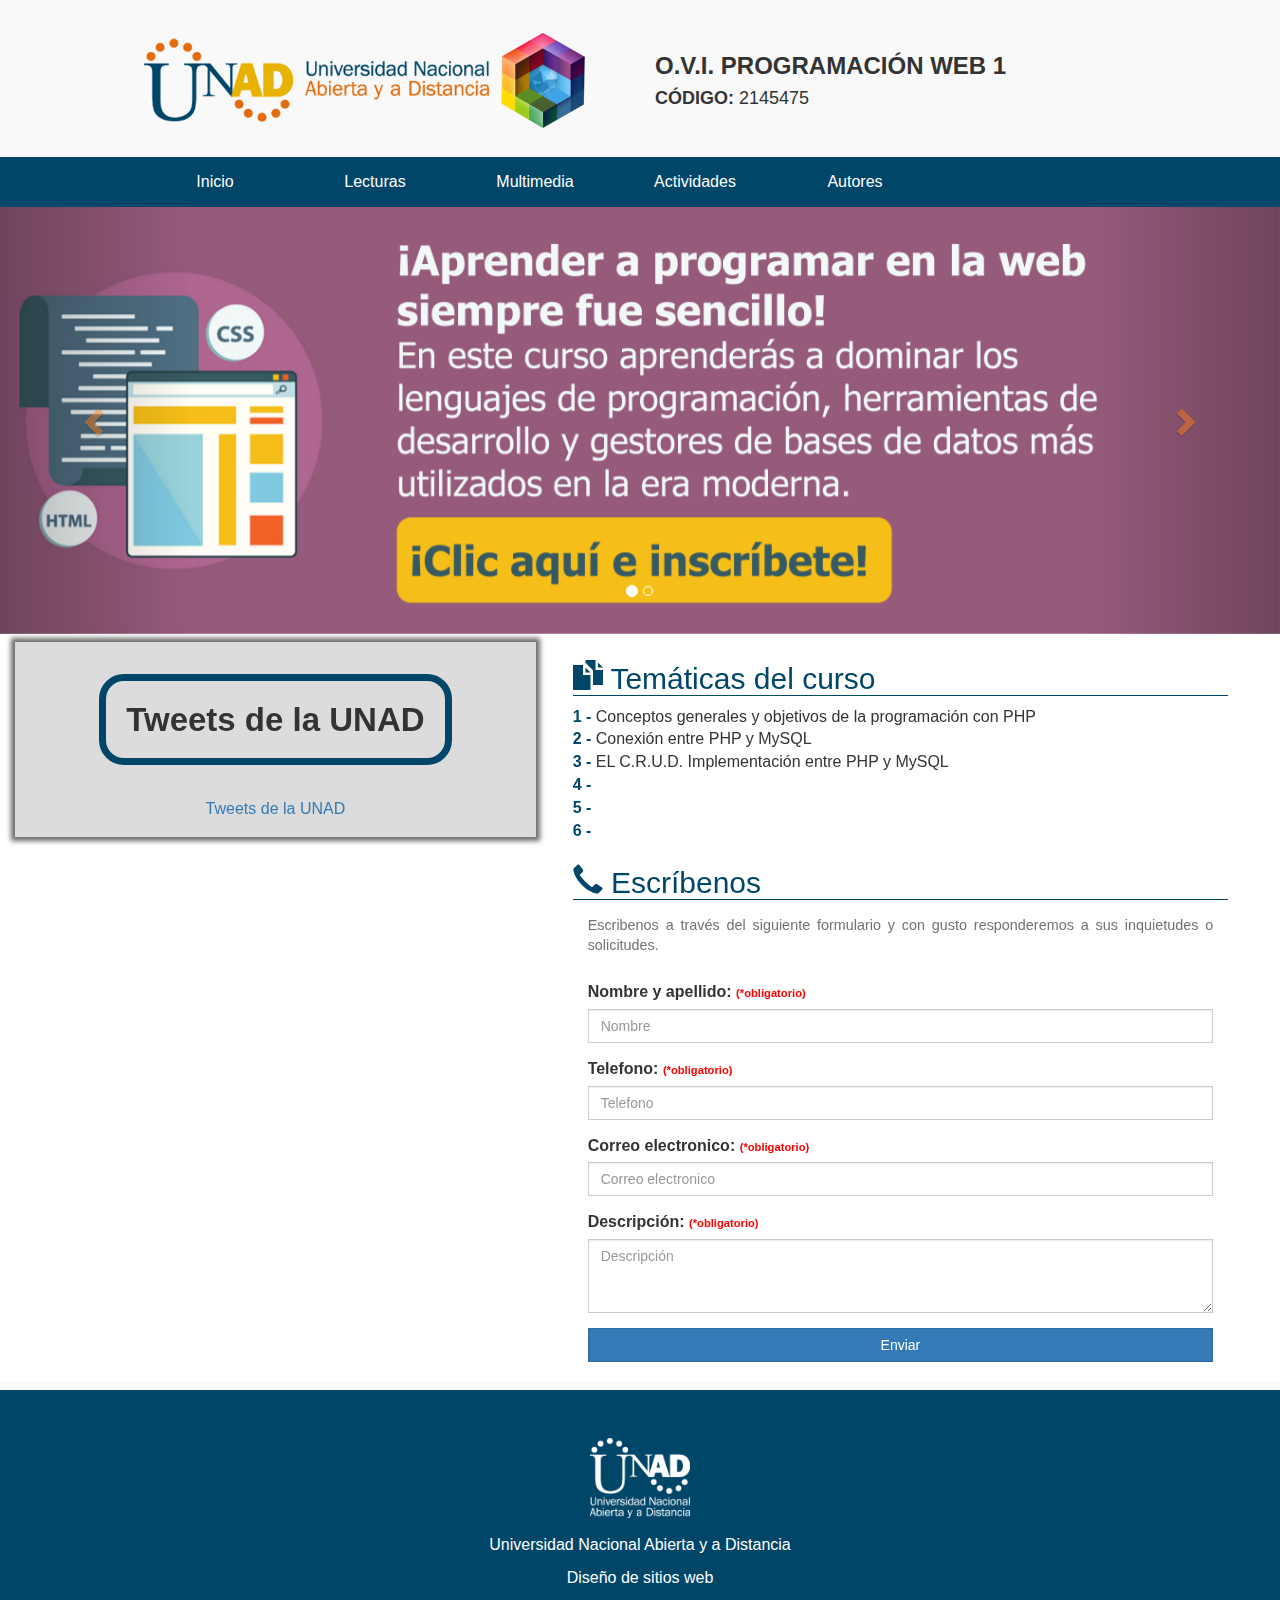
<file: index.html>
<html>
    <head>
        <title>Programación Web - Nivel 1</title>
        <meta charset="UTF-8"/>
        <meta name="viewport" content="width=device-width, minimun-scale=1,maximun-scale=1"/>
        <!-- Bootstrap -->
        <link rel="stylesheet" href="css/bootstrap.min.css"/>
        <!-- Custom styles for project -->
        <link rel="stylesheet" href="css/normalize.css"/>
        <!-- Estilos personalizados -->
        <link rel="stylesheet" href="css/dashboard.css"/>
        <link rel="stylesheet" href="css/head-stilos.css"/>
        <link rel="stylesheet" href="css/footer-stilos.css"/>
        <!-- Tipo de letra -->
        <link href='https://fonts.googleapis.com/css?family=Hind+Vadodara:400,500,600,700' rel='stylesheet' type='text/css'/>
    </head>
    <body>  
        <!-- Header -->
        <header id="header"> 
            <!-- Logos cfip y marca de agua -->
            <div  class="navbar head-container" role="navigation" >
                <div class="container">
                    <div class="col-lg-6 col-md-7 col-sm-12 " >
                        <figure class="logoPrincipal-Container">
                            <img src="images/logoUnad.png" class="logoPrincipal" alt="Logo de la Compañia"/>
                        </figure>
                    </div>
                    <div class="col-lg-6 col-md-5 col-sm-12 " style="margin-top: 1em">
                        <h3 class="letra-unidad">O.V.I. PROGRAMACIÓN WEB 1</h3>
                        <h4><span class="letra-unidad">CÓDIGO:</span> 2145475</h4>
                    </div>
                </div>
            </div>
            <!-- Botones menu navegacion -->
            <form class="botones-nav">
                <nav role="navigation" class="navbar-default navbar-container">
                    <div class="container nav-container">
                        <div class="navbar-header menu">
                            <button type="button" data-target="#navbarCollapse" data-toggle="collapse" class="navbar-toggle">
                                <span class="sr-only">Toggle navigation</span>
                                <span class="icon-bar"></span>
                                <span class="icon-bar"></span>
                                <span class="icon-bar"></span>
                            </button>
                        </div>                
                        <div id="navbarCollapse" class="collapse navbar-collapse">
                            <ul class="nav navbar-nav navButton-container">
                                <li class="nav-buttons-li">
                                    <a href="index.html" class="navbar-enlaces">Inicio</a>
                                </li>
                                <li class="dropdown nav-buttons-li" >
                                    <a href="quienesSomos.xhtml" class="dropdown-toggle nav-person" data-toggle="dropdown" role="button" aria-haspopup="true" aria-expanded="false">Lecturas</a>
                                    <ul class="dropdown-menu">
                                       <li class="nav-select">
                                          <a href="lecturas/lectura1.html">A conectarse!</a>
                                       </li>
                                       <li class="nav-select">
                                          <a href="lecturas/lectura2.html">Interacción con los datos</a>
                                       </li>
                                       <li class="nav-select">
                                          <a href="lecturas/lectura3.html">Comprende lo básico</a>
                                       </li>
                                       <li class="nav-select">
                                          <a href="lecturas/lectura4.html">Introducción a MySQL</a>
                                       </li>
                                       <li class="nav-select nav-selectFinal">
                                          <a href="lecturas/lectura5.html">Lectura 5</a>
                                       </li>
                                    </ul>
                                </li>
                                <li class=" dropdown nav-buttons-li" >
                                  <a href="#" class="dropdown-toggle nav-person" data-toggle="dropdown" role="button" aria-haspopup="true" aria-expanded="false">Multimedia</a>
                                 <ul class="dropdown-menu">
                                      <li class="nav-select">
                                          <a href="multimedia/pagina1.html">Conecta tu BD</a>
                                      </li>
                                      <li class="nav-select nav-selectFinal">
                                          <a href="multimedia/pagina2.html">Instalando el servidor</a>
                                      </li>
                                  </ul>
                                </li>
                                 <li class=" dropdown nav-buttons-li" >
                                  <a href="#" class="dropdown-toggle nav-person" data-toggle="dropdown" role="button" aria-haspopup="true" aria-expanded="false">Actividades</a>
                                 <ul class="dropdown-menu">
                                      <li class="nav-select">
                                          <a href="actividades/actividad1.html">Actividad 1</a>
                                      </li>
                                      <li class="nav-select">
                                          <a href="actividades/actividad2.html">Actividad 2</a>
                                      </li>
                                      <li class="nav-select nav-selectFinal">
                                          <a href="actividades/actividad3.html">Actividad 3</a>
                                      </li>
                                  </ul>
                                </li>
                                <li class="nav-buttons-li">
                                    <a class="nav-buttons-li navbar-enlaces" href="autores/autores.html">Autores</a>
                                </li>
                            </ul>
                        </div>
                     </div>
                </nav>
            </form>
        </header>
        
        <!-- body -->
        <div>
            <!-- Slider -->
            <section id="slider">         
                <div id="carousel-1" class="carousel slide" data-ride="carousel" >
                    <ol class="carousel-indicators">
                        <li data-target="#carousel-1" data-slide-to="0" class="active indicadores-slider"></li>
                        <li data-target="#carousel-1" class="indicadores-slider" data-slide-to="1"></li>
                    </ol>
                    <div class="carousel-inner" role="listbox">
                          <div class="item active">
                                <img src="images/slider/slider1.png" class="image-slider" alt="Imagen 1"/>
                          </div>
                          <div class="item">
                                <img src="images/slider/slider2.png" class="image-slider" alt="imagen 2"/>
                          </div>
                    </div>          
                    <a class="left carousel-control" href="#carousel-1" role="button" data-slide="prev">
                        <span class="glyphicon glyphicon-chevron-left indicadorSlider"></span>
                        <span class="sr-only">Anterior</span>
                    </a>
                    <a class="right carousel-control" href="#carousel-1" role="button"  data-slide="next">
                        <span class="glyphicon glyphicon-chevron-right indicadorSlider"></span>
                        <span class="sr-only">Siguiente</span>
                    </a>
                </div>
            </section>
            
            <section class="container-fluid noticias" id="noticias">
                <div class="col-lg-5 col-md-12 col-sm-12 panel-noticias">
                <h2 class="tituloNoticias-container"><span class="tituloNoticias">Tweets de la UNAD </span></h2>
                     <div>
                       <aside>
                          <a class="twitter-timeline" data-width="90%" data-height="500" data-lang="es" href="https://twitter.com/UniversidadUNAD?ref_src=twsrc%5Etfw">Tweets de la UNAD</a> <script async src="https://platform.twitter.com/widgets.js" charset="utf-8"></script>
                        </aside>
                    </div>
                </div>
                <div class="col-lg-7 col-md-12 col-sm-12 panel-videoReconocimientos">
                   <div class="panel-reconocimientos">
                        <h2 class="tituloObjetivos"><span class="glyphicon glyphicon-duplicate iconos-color"></span> Temáticas del curso</h2>
                        <span class="letras-tematica">1 - </span>Conceptos generales y objetivos de la programación con PHP<br>
                        <span class="letras-tematica">2 - </span>Conexión entre PHP y MySQL<br>
                        <span class="letras-tematica">3 - </span>EL C.R.U.D. Implementación entre PHP y MySQL<br>
                        <span class="letras-tematica">4 - </span><br>
                        <span class="letras-tematica">5 - </span><br>
                        <span class="letras-tematica">6 - </span><br>
                    </div>
                    <p></p>
                    <div class="panel-reconocimientos">
                        <h2 class="tituloObjetivos"><span class="glyphicon glyphicon-earphone iconos-color"></span> Escríbenos</h2>
                        <p></p>
                        <form action="prose-form.php" method="post" class="contact-form" >
                            <div class="form-group col-md-12">
                                <p class="help-block" style="font-size: .9em; text-align: justify">Escribenos a través del siguiente formulario y con gusto responderemos a sus inquietudes o solicitudes.</p>
                            </div>    
                            <br>
                            <div class="form-group col-md-12">
                              <label for="exampleInputEmail1">Nombre y apellido: <span style="color: red; font-size: 0.7em">(*obligatorio)</span></label>
                              <input class="form-control nombre" name="nombre" style="border-radius: 0" placeholder="Nombre" onblur="revisar(this);">
                            </div>
                            <div class="form-group col-md-12">
                              <label for="exampleInputTelefono">Telefono: <span style="color: red; font-size: 0.7em">(*obligatorio)</span></label>
                              <input class="form-control telefono" name="tel" style="border-radius: 0" placeholder="Telefono" onblur="revisar(this);">
                            </div>
                            <div class="form-group col-md-12">
                              <label for="exampleInputPassword1">Correo electronico: <span style="color: red; font-size: 0.7em">(*obligatorio)</span></label>
                              <input class="form-control correo" name="correo" style="border-radius: 0" placeholder="Correo electronico" onblur="revisar(this); revisaremail(this);">
                            </div>

                            <div class="form-group col-md-12">
                              <label for="descripcion">Descripción: <span style="color: red; font-size: 0.7em">(*obligatorio)</span> </label>
                              <textarea class="form-control mensaje" name="mensaje" rows="3"  style="border-radius: 0" placeholder="Descripción" onblur="revisar(this);"></textarea>
                            </div>

                            <div class="form-group col-md-12">
                              <input class="btn btn-primary btn-block" style="border-radius: 0" type="submit" value="Enviar"/>

                            </div>
                        </form>
                    </div>
                    
                </div>
            </section>
        </div>
        <!-- footer -->
        <footer id="pie" class="pie-pagina">
            <div class="container-fluid">
                <div class="row container-footer">
                    <figure>
                        <img src="images/logo/logoblanco.png" alt="Logo Compañia footer" class="logoFooter"/>
                    </figure>
                    <p>
                        Universidad Nacional Abierta y a Distancia
                    </p>
                    <p>
                        Diseño de sitios web
                    </p>             
                </div>
            </div>
            <div id="sfcgta3gzrlbrz8ffqj2hph2yashdu2l8x8"></div><script type="text/javascript" src="https://counter10.allfreecounter.com/private/counter.js?c=gta3gzrlbrz8ffqj2hph2yashdu2l8x8&down=async" async></script><noscript><a href="https://www.contadorvisitasgratis.com" title="contador de visitas para blog"><img src="https://counter10.allfreecounter.com/private/contadorvisitasgratis.php?c=gta3gzrlbrz8ffqj2hph2yashdu2l8x8" border="0" title="contador de visitas para blog" alt="contador de visitas para blog"></a></noscript>
        </footer>
        <!-- scripts -->
        <script src="js/jsfcrud.js"></script>
        <script src="js/jquery.js"></script>
        <script src="js/bootstrap.min.js"></script>
        <script>
            $(document).ready(function(){

                $('.dropdown').hover(function(){ 
                    $('.dropdown-toggle', this).trigger('click'); 
                });

                $('.carousel').carousel({
                    interval: 4000, //changes the speed
                    slideshow: true,
                    arrows: true,
                    indicators: true,
                    random: false,
                    animationSpeed: '1s'
                });

                $window = $(window);
                $('div[data-type="background"]').each(function() {
                    var $scroll = $(this);
                    $(window).scroll(function() {
                        var yPos = -($window.scrollTop() / $scroll.data('speed'));
                        var coords = '50% ' + yPos + 'px';
                        $scroll.css({ backgroundPosition: coords });
                    });
                });
            });
        </script>            
    </body>
</html>
</file>
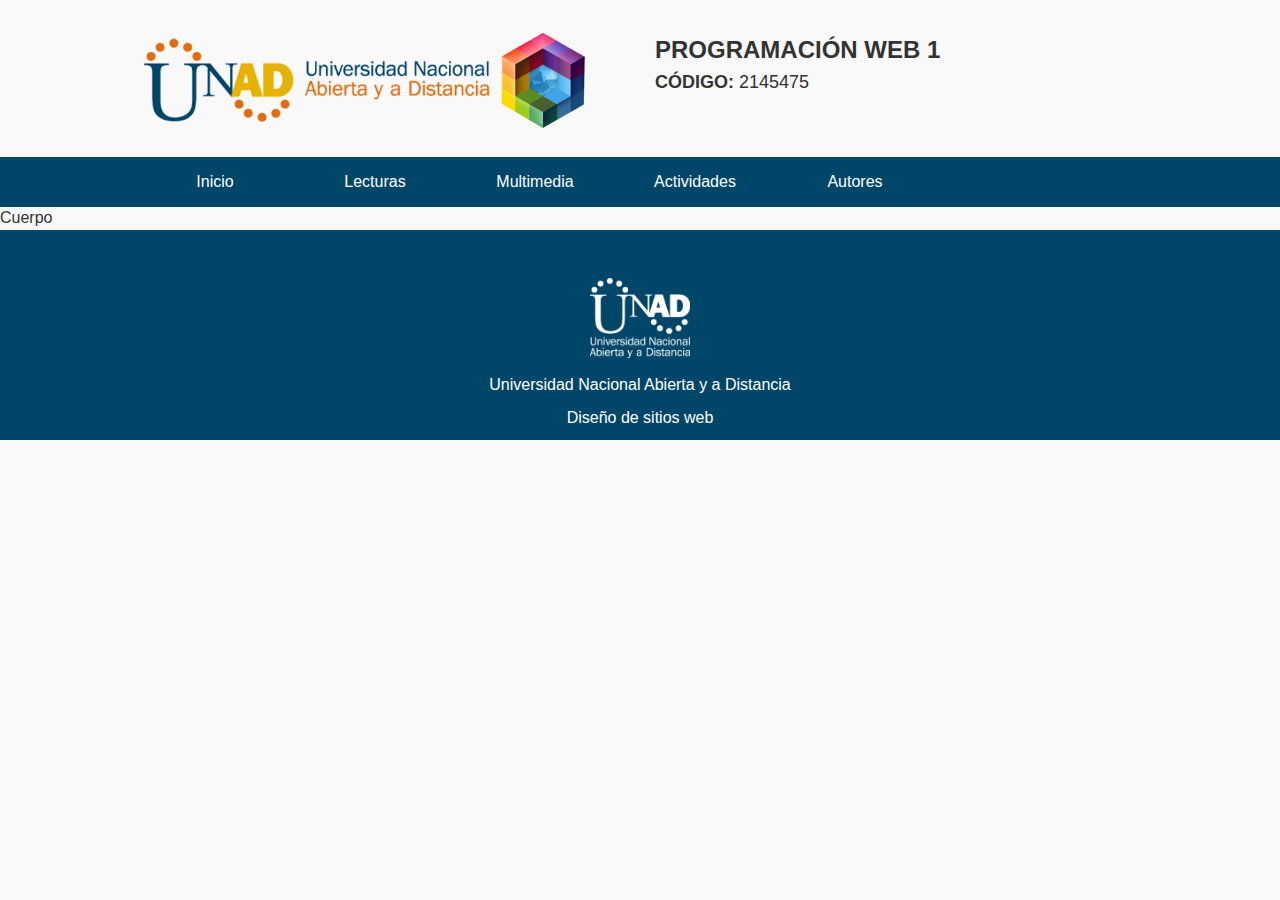
<file: actividades/actividad1.html>
<html>
    <head>
        <title>Programación Web - Nivel 1</title>
        <meta charset="UTF-8"/>
        <meta name="viewport" content="width=device-width, minimun-scale=1,maximun-scale=1"/>
        <!-- Bootstrap -->
        <link rel="stylesheet" href="../css/bootstrap.min.css"/>
        <!-- Custom styles for project -->
        <link rel="stylesheet" href="../css/normalize.css"/>
        <!-- Estilos personalizados -->
        <link rel="stylesheet" href="../css/dashboard.css"/>
        <link rel="stylesheet" href="../css/head-stilos.css"/>
        <link rel="stylesheet" href="../css/footer-stilos.css"/>
        <!-- Tipo de letra -->
        <link href='https://fonts.googleapis.com/css?family=Hind+Vadodara:400,500,600,700' rel='stylesheet' type='text/css'/>
    </head>
    <body>  
        <!-- Header -->
        <header id="header"> 
            <!-- Logos cfip y marca de agua -->
            <div  class="navbar head-container" role="navigation" >
                <div class="container">
                    <div class="col-lg-6 col-md-7 col-sm-12 " >
                        <figure class="logoPrincipal-Container">
                            <img src="../images/logoUnad.png" class="logoPrincipal" alt="Logo de la Compañia"/>
                        </figure>
                    </div>
                    <div class="col-lg-6 col-md-5 col-sm-12 ">
                        <h3 class="letra-unidad">PROGRAMACIÓN WEB 1</h3>
                        <h4><span class="letra-unidad">CÓDIGO:</span> 2145475</h4>
                    </div>
                </div>
            </div>
            <!-- Botones menu navegacion -->
            <form class="botones-nav">
                <nav role="navigation" class="navbar-default navbar-container">
                    <div class="container nav-container">
                        <div class="navbar-header menu">
                            <button type="button" data-target="#navbarCollapse" data-toggle="collapse" class="navbar-toggle">
                                <span class="sr-only">Toggle navigation</span>
                                <span class="icon-bar"></span>
                                <span class="icon-bar"></span>
                                <span class="icon-bar"></span>
                            </button>
                        </div>                
                        <div id="navbarCollapse" class="collapse navbar-collapse">
                            <ul class="nav navbar-nav navButton-container">
                                <li class="nav-buttons-li">
                                    <a href="../index.html" class="navbar-enlaces">Inicio</a>
                                </li>
                                <li class="dropdown nav-buttons-li" >
                                    <a href="quienesSomos.xhtml" class="dropdown-toggle nav-person" data-toggle="dropdown" role="button" aria-haspopup="true" aria-expanded="false">Lecturas</a>
                                    <ul class="dropdown-menu">
                                       <li class="nav-select">
                                          <a href="../lecturas/lectura1.html">Lectura 1</a>
                                       </li>
                                       <li class="nav-select">
                                          <a href="../lecturas/lectura2.html">Lectura 2</a>
                                       </li>
                                       <li class="nav-select">
                                          <a href="../lecturas/lectura3.html">Lectura 3</a>
                                       </li>
                                       <li class="nav-select">
                                          <a href="../lecturas/lectura4.html">Lectura 4</a>
                                       </li>
                                       <li class="nav-select nav-selectFinal">
                                          <a href="../lecturas/lectura5.html">Lectura 5</a>
                                       </li>
                                    </ul>
                                </li>
                                <li class=" dropdown nav-buttons-li" >
                                  <a href="#" class="dropdown-toggle nav-person" data-toggle="dropdown" role="button" aria-haspopup="true" aria-expanded="false">Multimedia</a>
                                 <ul class="dropdown-menu">
                                      <li class="nav-select">
                                          <a href="../multimedia/pagina1.html">pagina 1</a>
                                      </li>
                                      <li class="nav-select nav-selectFinal">
                                          <a href="../multimedia/pagina2.html">pagina 2</a>
                                      </li>
                                  </ul>
                                </li>
                                 <li class=" dropdown nav-buttons-li" >
                                  <a href="#" class="dropdown-toggle nav-person" data-toggle="dropdown" role="button" aria-haspopup="true" aria-expanded="false">Actividades</a>
                                 <ul class="dropdown-menu">
                                      <li class="nav-select">
                                          <a href="../actividades/actividad1.html">Actividad 1</a>
                                      </li>
                                      <li class="nav-select">
                                          <a href="../actividades/actividad2.html">Actividad 2</a>
                                      </li>
                                      <li class="nav-select nav-selectFinal">
                                          <a href="../actividades/actividad3.html">Actividad 3</a>
                                      </li>
                                  </ul>
                                </li>
                                <li class="nav-buttons-li">
                                    <a class="nav-buttons-li navbar-enlaces" href="../autores/autores.html">Autores</a>
                                </li>
                            </ul>
                        </div>
                     </div>
                </nav>
            </form>
        </header>
        
        <!-- body -->
        <div id="body">
            <!-- Slider -->
            Cuerpo
        </div>
        <!-- footer -->
        <footer id="pie" class="pie-pagina">
            <div class="container-fluid">
                <div class="row container-footer">
                    <figure>
                        <img src="../images/logo/logoblanco.png" alt="Logo Compañia footer" class="logoFooter"/>
                    </figure>
                    <p>
                        Universidad Nacional Abierta y a Distancia
                    </p>
                    <p>
                        Diseño de sitios web
                    </p>             
                </div>
            </div>  
        </footer>
        <!-- scripts -->
        <script src="../js/jsfcrud.js"></script>
        <script src="../js/jquery.js"></script>
        <script src="../js/bootstrap.min.js"></script>
        <script>
            $('.dropdown').hover(function(){ 
                $('.dropdown-toggle', this).trigger('click'); 
            });
        </script>
        <script>
            $('.carousel').carousel({
                interval: 1000 //changes the speed
                slideshow: true,
                arrows: true,
                indicators: true,
                random: false,
                animationSpeed: '1s'
            });
        </script>
        <script>
            $(document).ready(function(){
                    $('#ex1').zoom();
            });
        </script>
        <script>
         $(document).ready(function(){
            $window = $(window);
                 $('div[data-type="background"]').each(function() {
                     var $scroll = $(this);

                     $(window).scroll(function() {
                         var yPos = -($window.scrollTop() / $scroll.data('speed'));
                         var coords = '50% ' + yPos + 'px';
                         $scroll.css({ backgroundPosition: coords });
                     });
                 });
         });
        </script>            
    </body>
</html>
</file>
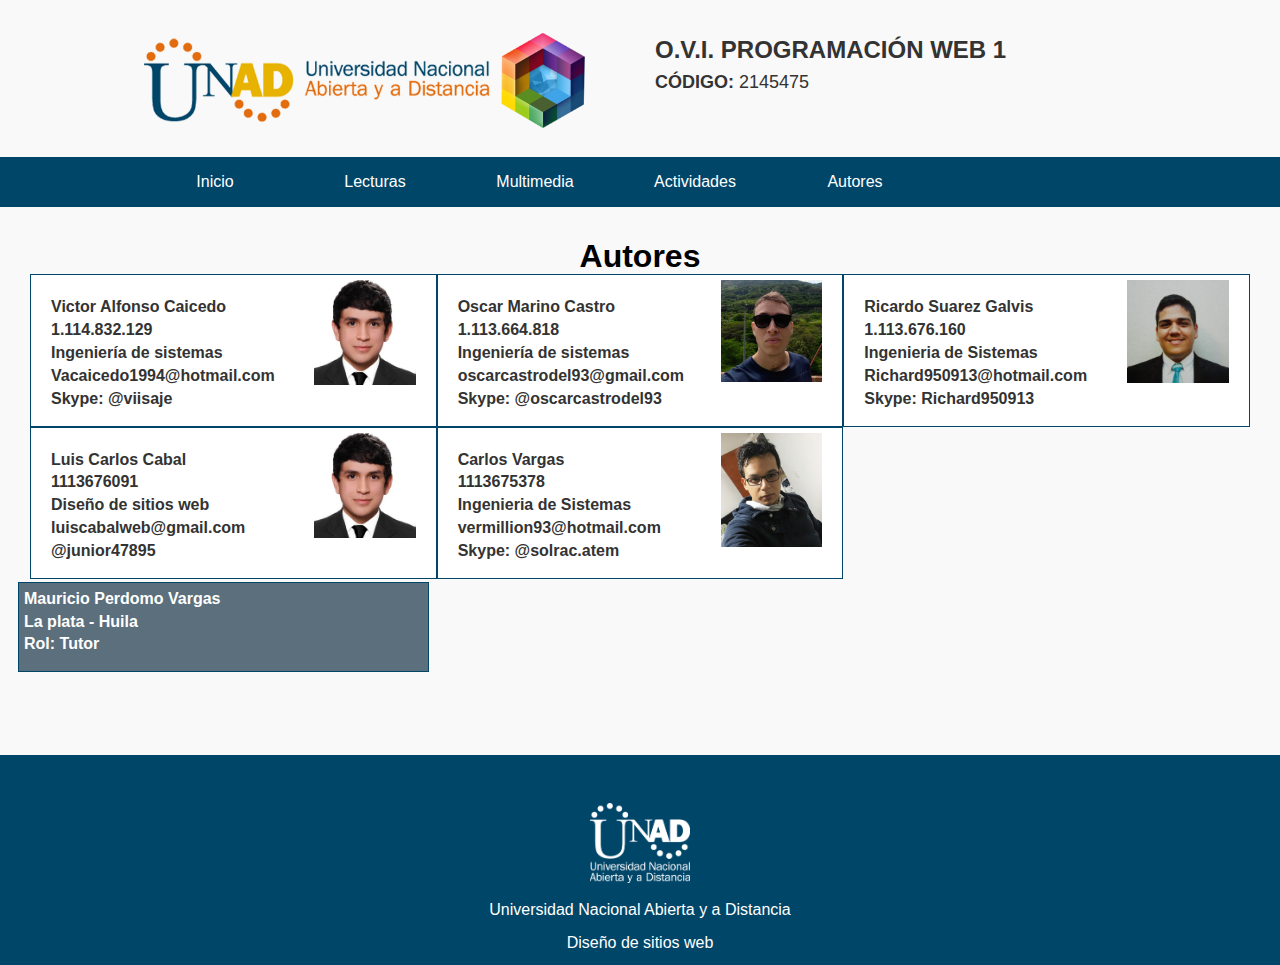
<file: autores/autores.html>
<html>
    <head>
        <title>Programación Web - Nivel 1</title>
        <meta charset="UTF-8"/>
        <meta name="viewport" content="width=device-width, minimun-scale=1,maximun-scale=1"/>
        <!-- Bootstrap -->
        <link rel="stylesheet" href="../css/bootstrap.min.css"/>
        <!-- Custom styles for project -->
        <link rel="stylesheet" href="../css/normalize.css"/>
        <!-- Estilos personalizados -->
        <link rel="stylesheet" href="../css/dashboard.css"/>
        <link rel="stylesheet" href="../css/head-stilos.css"/>
        <link rel="stylesheet" href="../css/footer-stilos.css"/>
        <!-- Tipo de letra -->
        <link href='https://fonts.googleapis.com/css?family=Hind+Vadodara:400,500,600,700' rel='stylesheet' type='text/css'/>
    </head>
    <body>  
        <!-- Header -->
        <header id="header"> 
            <!-- Logos cfip y marca de agua -->
            <div  class="navbar head-container" role="navigation" >
                <div class="container">
                    <div class="col-lg-6 col-md-7 col-sm-12 " >
                        <figure class="logoPrincipal-Container">
                            <img src="../images/logoUnad.png" class="logoPrincipal" alt="Logo de la Compañia"/>
                        </figure>
                    </div>
                    <div class="col-lg-6 col-md-5 col-sm-12 ">
                        <h3 class="letra-unidad">O.V.I. PROGRAMACIÓN WEB 1</h3>
                        <h4><span class="letra-unidad">CÓDIGO:</span> 2145475</h4>
                    </div>
                </div>
            </div>
            <!-- Botones menu navegacion -->
            <form class="botones-nav">
                <nav role="navigation" class="navbar-default navbar-container">
                    <div class="container nav-container">
                        <div class="navbar-header menu">
                            <button type="button" data-target="#navbarCollapse" data-toggle="collapse" class="navbar-toggle">
                                <span class="sr-only">Toggle navigation</span>
                                <span class="icon-bar"></span>
                                <span class="icon-bar"></span>
                                <span class="icon-bar"></span>
                            </button>
                        </div>                
                        <div id="navbarCollapse" class="collapse navbar-collapse">
                            <ul class="nav navbar-nav navButton-container">
                                <li class="nav-buttons-li">
                                    <a href="../index.html" class="navbar-enlaces">Inicio</a>
                                </li>
                                <li class="dropdown nav-buttons-li" >
                                    <a href="quienesSomos.xhtml" class="dropdown-toggle nav-person" data-toggle="dropdown" role="button" aria-haspopup="true" aria-expanded="false">Lecturas</a>
                                    <ul class="dropdown-menu">
                                       <li class="nav-select">
                                          <a href="../lecturas/lectura1.html">A conectarse!</a>
                                       </li>
                                       <li class="nav-select">
                                          <a href="../lecturas/lectura2.html">Interacción con los datos</a>
                                       </li>
                                       <li class="nav-select">
                                          <a href="../lecturas/lectura3.html">Comprende lo básico</a>
                                       </li>
                                       <li class="nav-select">
                                          <a href="../lecturas/lectura4.html">Introducción a MySQL</a>
                                       </li>
                                       <li class="nav-select nav-selectFinal">
                                          <a href="../lecturas/lectura5.html">Lectura 5</a>
                                       </li>
                                    </ul>
                                </li>
                                <li class=" dropdown nav-buttons-li" >
                                  <a href="#" class="dropdown-toggle nav-person" data-toggle="dropdown" role="button" aria-haspopup="true" aria-expanded="false">Multimedia</a>
                                 <ul class="dropdown-menu">
                                      <li class="nav-select">
                                          <a href="../multimedia/pagina1.html">Conecta tu BD</a>
                                      </li>
                                      <li class="nav-select nav-selectFinal">
                                          <a href="../multimedia/pagina2.html">Instalando el servidor</a>
                                      </li>
                                  </ul>
                                </li>
                                 <li class=" dropdown nav-buttons-li" >
                                  <a href="#" class="dropdown-toggle nav-person" data-toggle="dropdown" role="button" aria-haspopup="true" aria-expanded="false">Actividades</a>
                                 <ul class="dropdown-menu">
                                      <li class="nav-select">
                                          <a href="../actividades/actividad1.html">Actividad 1</a>
                                      </li>
                                      <li class="nav-select">
                                          <a href="../actividades/actividad2.html">Actividad 2</a>
                                      </li>
                                      <li class="nav-select nav-selectFinal">
                                          <a href="../actividades/actividad3.html">Actividad 3</a>
                                      </li>
                                  </ul>
                                </li>
                                <li class="nav-buttons-li">
                                    <a class="nav-buttons-li navbar-enlaces" href="../autores/autores.html">Autores</a>
                                </li>
                            </ul>
                        </div>
                     </div>
                </nav>
            </form>
        </header>
        
        <!-- body -->
         <div id="body">
            <div class="container-fluid">
                <div class="col-lg-12">
                    <h1 class="titulo-categoriaContainer"><span class="titulo-categoria"> Autores</span></h1>
                </div>                        
            </div>
            <div class="container-fluid">
                <div class="col-md-12">
                    <div class="col-sm-12 col-md-4 col-lg-4 panel-categoria">
                        <div class="col-sm-12 col-lg-8 col-md-8" style="margin-top: 1em"> 
                             <p style="font-weight: bold">Victor Alfonso Caicedo<br> 1.114.832.129 <br>Ingeniería de sistemas <br>Vacaicedo1994@hotmail.com <br> Skype: @viisaje</p>
                        </div>
                        <div> 
                             <img src="../images/luiscarloscabal.jpg" class="col-sm-12 col-lg-4 col-md-4" width="30%">
                        </div>
                    </div>
                     <div class="col-sm-12 col-md-4 col-lg-4 panel-categoria">
                        <div class="col-sm-12 col-lg-8 col-md-8" style="margin-top: 1em"> 
                             <p style="font-weight: bold">Oscar Marino Castro<br> 1.113.664.818 <br>Ingeniería de sistemas<br>oscarcastrodel93@gmail.com <br> Skype: @oscarcastrodel93</p>
                        </div>
                        <div> 
                             <img src="../images/oscarcastro.jpg" class="col-sm-12 col-lg-4 col-md-4" width="30%">
                        </div>
                    </div>
                     <div class="col-sm-12 col-md-4 col-lg-4 panel-categoria">
                        <div class="col-sm-12 col-lg-8 col-md-8" style="margin-top: 1em"> 
                             <p style="font-weight: bold">Ricardo Suarez Galvis<br>1.113.676.160 <br> Ingenieria de Sistemas <br>Richard950913@hotmail.com <br> Skype: Richard950913</p>
                        </div>
                        <div> 
                             <img src="../images/ricardosuarez.jpg" class="col-sm-12 col-lg-4 col-md-4" width="30%">
                        </div>
                    </div>
                     <div class="col-sm-12 col-md-4 col-lg-4 panel-categoria">
                        <div class="col-sm-12 col-lg-8 col-md-8" style="margin-top: 1em"> 
                             <p style="font-weight: bold">Luis Carlos Cabal<br> 1113676091 <br>Diseño de sitios web <br>luiscabalweb@gmail.com <br> @junior47895</p>
                        </div>
                        <div> 
                             <img src="../images/luiscarloscabal.jpg" class="col-sm-12 col-lg-4 col-md-4" width="30%">
                        </div>
                    </div>
                    <div class="col-sm-12 col-md-4 col-lg-4 panel-categoria">
                        <div class="col-sm-12 col-lg-8 col-md-8" style="margin-top: 1em"> 
                             <p style="font-weight: bold">Carlos Vargas<br> 1113675378 <br>Ingenieria de Sistemas <br></span> vermillion93@hotmail.com <br> Skype: @solrac.atem</p>
                        </div>
                        <div> 
                             <img src="../images/carlosvargas.jpg" class="col-sm-12 col-lg-4 col-md-4" width="30%">
                        </div>
                    </div>
                    </div>
                    <div class="col-sm-12 col-md-4 col-lg-4"  style="padding: 3px">
                        <div class="panel-categoria" style="background: #5c6f7c; color:white; padding: 5px; margin-bottom: 5em"> 
                             <p style="font-weight: bold">Mauricio Perdomo Vargas<br> La plata - Huila <br>Rol: Tutor</p>
                        </div>
                    </div>
                </div>
            </section>
        </div>
        <!-- footer -->
        <footer id="pie" class="pie-pagina">
            <div class="container-fluid">
                <div class="row container-footer">
                    <figure>
                        <img src="../images/logo/logoblanco.png" alt="Logo Compañia footer" class="logoFooter"/>
                    </figure>
                    <p>
                        Universidad Nacional Abierta y a Distancia
                    </p>
                    <p>
                        Diseño de sitios web
                    </p>             
                </div>
            </div>  
        </footer>
        <!-- scripts -->
        <script src="../js/jsfcrud.js"></script>
        <script src="../js/jquery.js"></script>
        <script src="../js/bootstrap.min.js"></script>
        <script>
            $(document).ready(function(){

                $('.dropdown').hover(function(){ 
                    $('.dropdown-toggle', this).trigger('click'); 
                });

                $window = $(window);
                $('div[data-type="background"]').each(function() {
                    var $scroll = $(this);
                    $(window).scroll(function() {
                        var yPos = -($window.scrollTop() / $scroll.data('speed'));
                        var coords = '50% ' + yPos + 'px';
                        $scroll.css({ backgroundPosition: coords });
                    });
                });
            });
        </script>              
    </body>
</html>
</file>
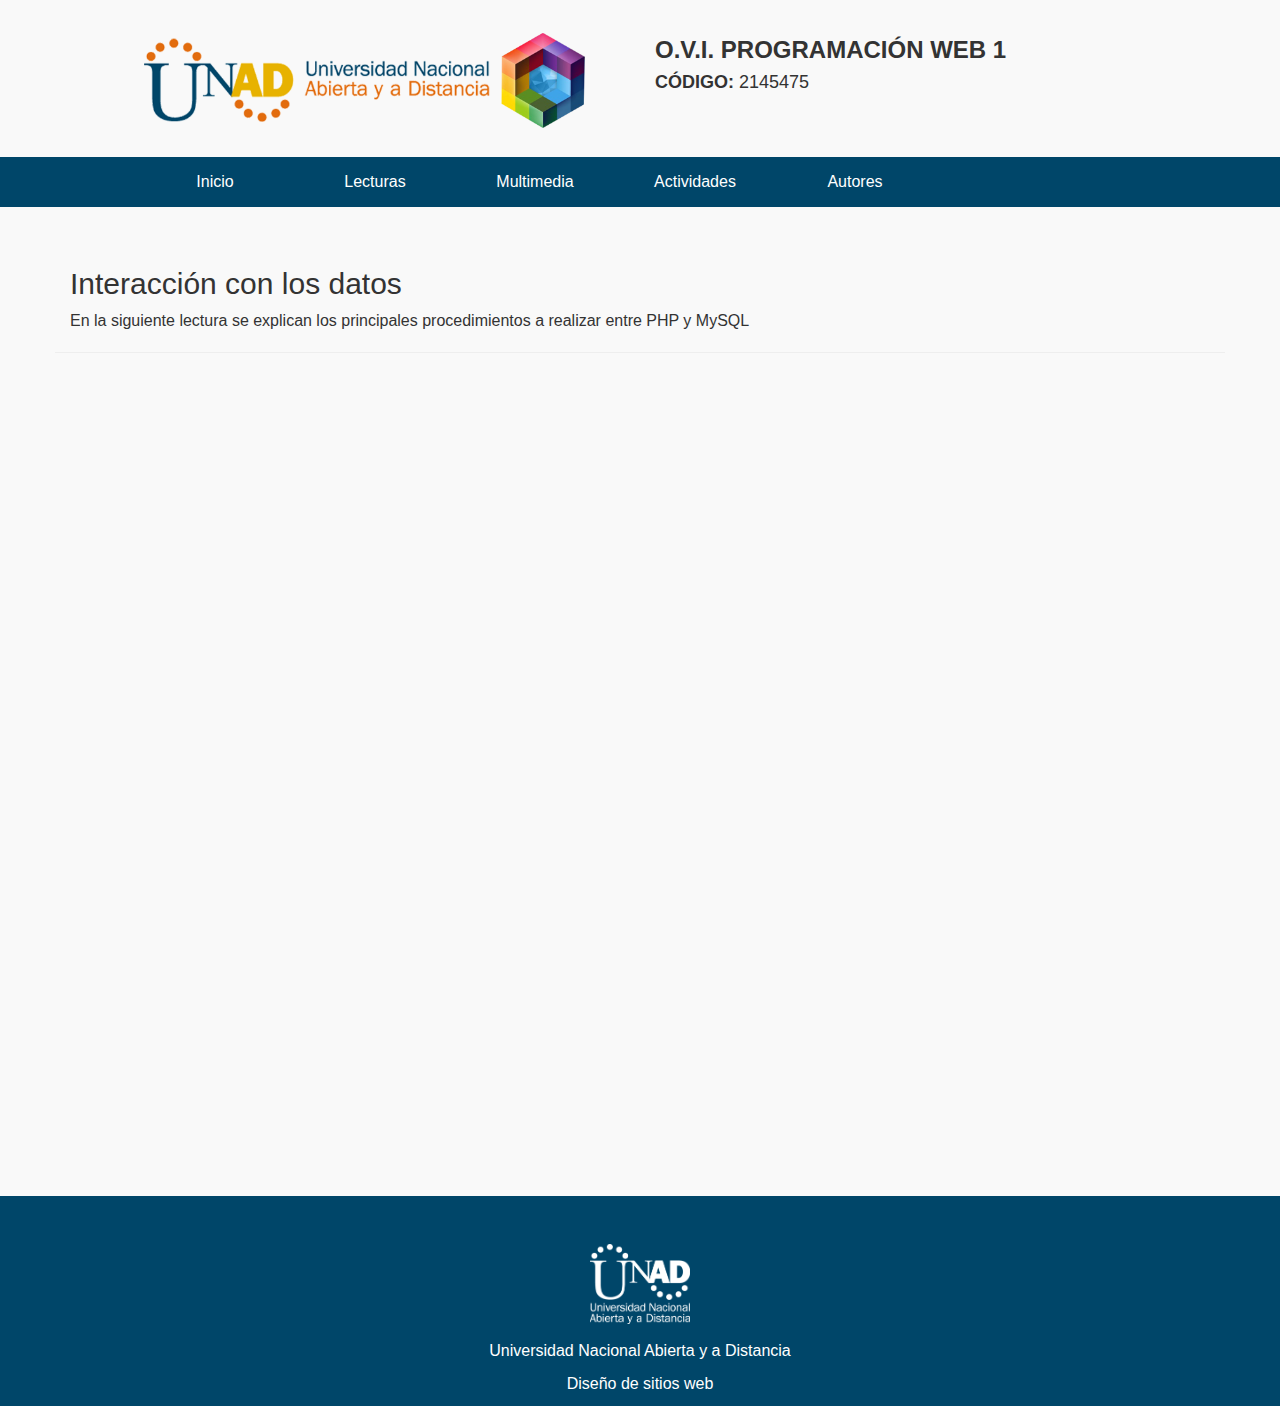
<file: lecturas/lectura2.html>
<html>
    <head>
        <title>Programación Web - Nivel 1</title>
        <meta charset="UTF-8"/>
        <meta name="viewport" content="width=device-width, minimun-scale=1,maximun-scale=1"/>
        <!-- Bootstrap -->
        <link rel="stylesheet" href="../css/bootstrap.min.css"/>
        <!-- Custom styles for project -->
        <link rel="stylesheet" href="../css/normalize.css"/>
        <!-- Estilos personalizados -->
        <link rel="stylesheet" href="../css/dashboard.css"/>
        <link rel="stylesheet" href="../css/head-stilos.css"/>
        <link rel="stylesheet" href="../css/footer-stilos.css"/>
        <!-- Tipo de letra -->
        <link href='https://fonts.googleapis.com/css?family=Hind+Vadodara:400,500,600,700' rel='stylesheet' type='text/css'/>
    </head>
    <body>  
        <!-- Header -->
        <header id="header"> 
            <!-- Logos cfip y marca de agua -->
            <div  class="navbar head-container" role="navigation" >
                <div class="container">
                    <div class="col-lg-6 col-md-7 col-sm-12 " >
                        <figure class="logoPrincipal-Container">
                            <img src="../images/logoUnad.png" class="logoPrincipal" alt="Logo de la Compañia"/>
                        </figure>
                    </div>
                    <div class="col-lg-6 col-md-5 col-sm-12 ">
                        <h3 class="letra-unidad">O.V.I. PROGRAMACIÓN WEB 1</h3>
                        <h4><span class="letra-unidad">CÓDIGO:</span> 2145475</h4>
                    </div>
                </div>
            </div>
            <!-- Botones menu navegacion -->
            <form class="botones-nav">
                <nav role="navigation" class="navbar-default navbar-container">
                    <div class="container nav-container">
                        <div class="navbar-header menu">
                            <button type="button" data-target="#navbarCollapse" data-toggle="collapse" class="navbar-toggle">
                                <span class="sr-only">Toggle navigation</span>
                                <span class="icon-bar"></span>
                                <span class="icon-bar"></span>
                                <span class="icon-bar"></span>
                            </button>
                        </div>                
                        <div id="navbarCollapse" class="collapse navbar-collapse">
                            <ul class="nav navbar-nav navButton-container">
                                <li class="nav-buttons-li">
                                    <a href="../index.html" class="navbar-enlaces">Inicio</a>
                                </li>
                                <li class="dropdown nav-buttons-li" >
                                    <a href="quienesSomos.xhtml" class="dropdown-toggle nav-person" data-toggle="dropdown" role="button" aria-haspopup="true" aria-expanded="false">Lecturas</a>
                                    <ul class="dropdown-menu">
                                       <li class="nav-select">
                                          <a href="../lecturas/lectura1.html">Lectura 1</a>
                                       </li>
                                       <li class="nav-select">
                                          <a href="../lecturas/lectura2.html">Lectura 2</a>
                                       </li>
                                       <li class="nav-select">
                                          <a href="../lecturas/lectura3.html">Lectura 3</a>
                                       </li>
                                       <li class="nav-select">
                                          <a href="../lecturas/lectura4.html">Lectura 4</a>
                                       </li>
                                       <li class="nav-select nav-selectFinal">
                                          <a href="../lecturas/lectura5.html">Lectura 5</a>
                                       </li>
                                    </ul>
                                </li>
                                <li class=" dropdown nav-buttons-li" >
                                  <a href="#" class="dropdown-toggle nav-person" data-toggle="dropdown" role="button" aria-haspopup="true" aria-expanded="false">Multimedia</a>
                                 <ul class="dropdown-menu">
                                      <li class="nav-select">
                                          <a href="../multimedia/pagina1.html">pagina 1</a>
                                      </li>
                                      <li class="nav-select nav-selectFinal">
                                          <a href="../multimedia/pagina2.html">pagina 2</a>
                                      </li>
                                  </ul>
                                </li>
                                 <li class=" dropdown nav-buttons-li" >
                                  <a href="#" class="dropdown-toggle nav-person" data-toggle="dropdown" role="button" aria-haspopup="true" aria-expanded="false">Actividades</a>
                                 <ul class="dropdown-menu">
                                      <li class="nav-select">
                                          <a href="../actividades/actividad1.html">Actividad 1</a>
                                      </li>
                                      <li class="nav-select">
                                          <a href="../actividades/actividad2.html">Actividad 2</a>
                                      </li>
                                      <li class="nav-select nav-selectFinal">
                                          <a href="../actividades/actividad3.html">Actividad 3</a>
                                      </li>
                                  </ul>
                                </li>
                                <li class="nav-buttons-li">
                                    <a class="nav-buttons-li navbar-enlaces" href="../autores/autores.html">Autores</a>
                                </li>
                            </ul>
                        </div>
                     </div>
                </nav>
            </form>
        </header>
        
        <!-- body -->
        <div id="body">
            <div class="page-header container">
              <h2>Interacción con los datos</h2>
              <p>En la siguiente lectura se explican los principales procedimientos a realizar entre PHP y MySQL</p>
            </div>
            <div align="center">
              <iframe width="1200" height="800" src="../materiales/Implementar CRUD.pdf" frameborder="0" width="1200"></iframe>
            </div>
            <br>
        </div>
        <!-- footer -->
        <footer id="pie" class="pie-pagina">
            <div class="container-fluid">
                <div class="row container-footer">
                    <figure>
                        <img src="../images/logo/logoblanco.png" alt="Logo Compañia footer" class="logoFooter"/>
                    </figure>
                    <p>
                        Universidad Nacional Abierta y a Distancia
                    </p>
                    <p>
                        Diseño de sitios web
                    </p>             
                </div>
            </div>  
        </footer>
        <!-- scripts -->
        <script src="../js/jsfcrud.js"></script>
        <script src="../js/jquery.js"></script>
        <script src="../js/bootstrap.min.js"></script>
        <script>
            $(document).ready(function(){

                $('.dropdown').hover(function(){ 
                    $('.dropdown-toggle', this).trigger('click'); 
                });

                $window = $(window);
                $('div[data-type="background"]').each(function() {
                    var $scroll = $(this);
                    $(window).scroll(function() {
                        var yPos = -($window.scrollTop() / $scroll.data('speed'));
                        var coords = '50% ' + yPos + 'px';
                        $scroll.css({ backgroundPosition: coords });
                    });
                });
            });
        </script>            
    </body>
</html>
</file>
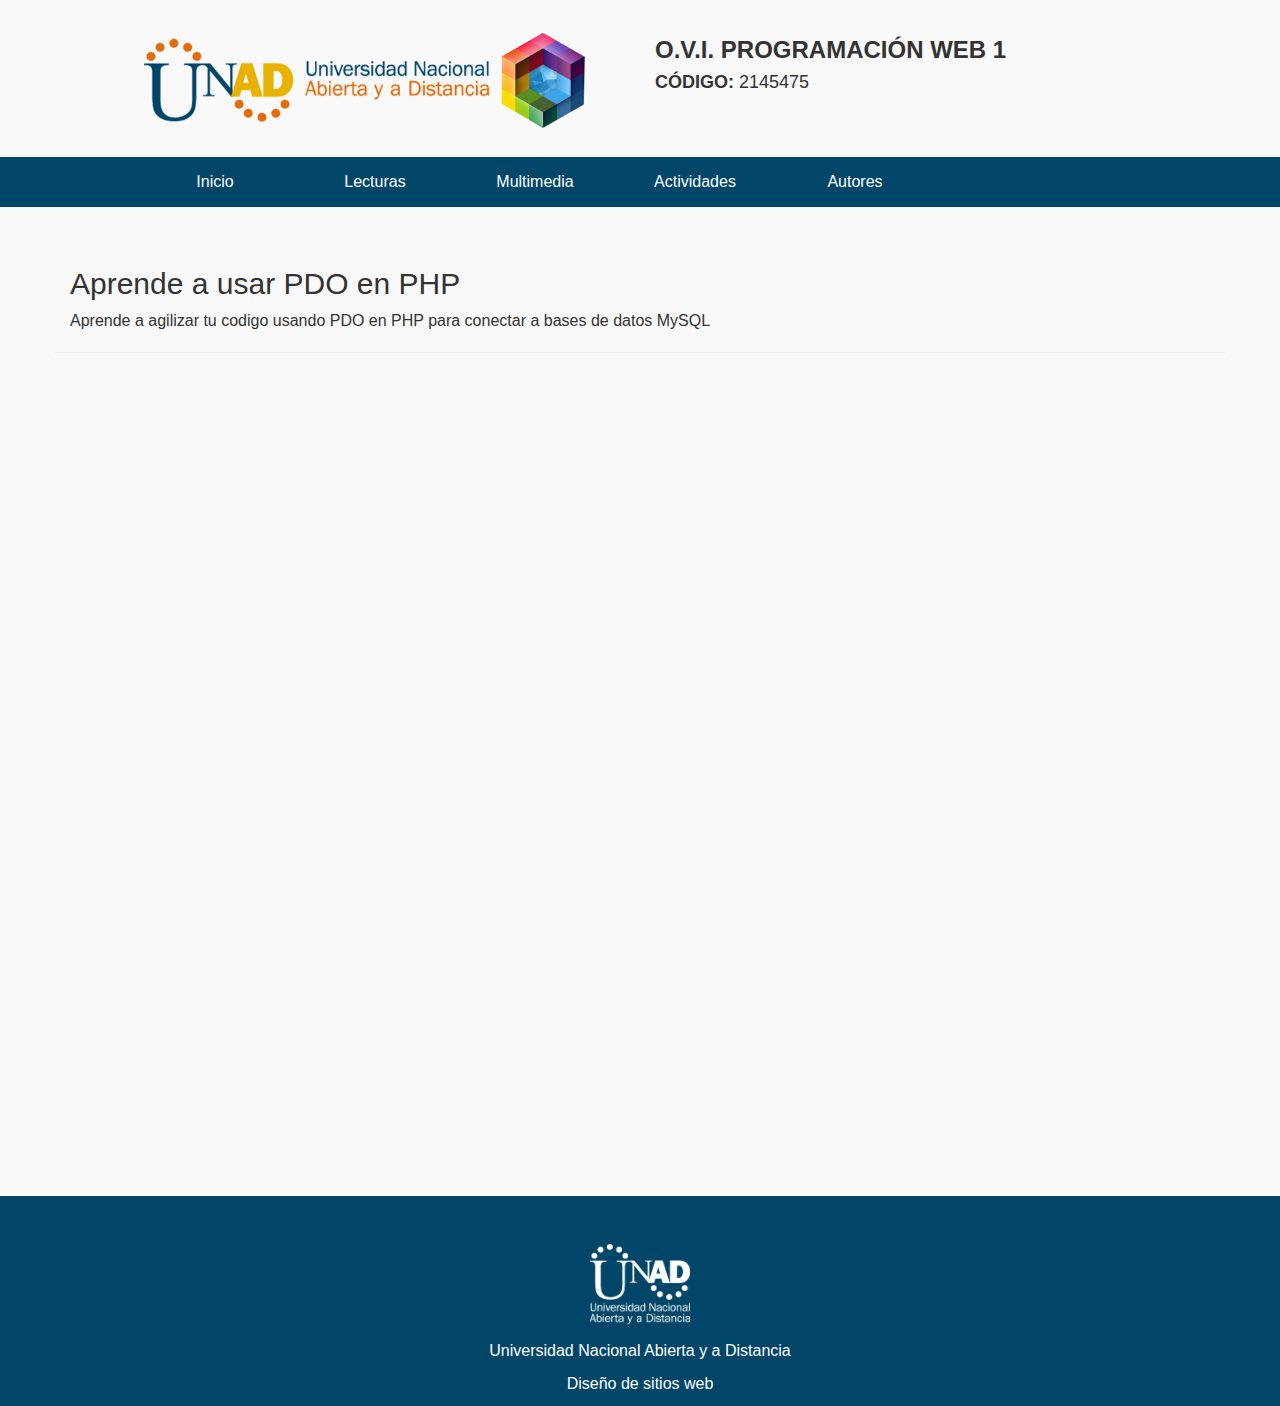
<file: lecturas/lectura5.html>
<html>
    <head>
        <title>Programación Web - Nivel 1</title>
        <meta charset="UTF-8"/>
        <meta name="viewport" content="width=device-width, minimun-scale=1,maximun-scale=1"/>
        <!-- Bootstrap -->
        <link rel="stylesheet" href="../css/bootstrap.min.css"/>
        <!-- Custom styles for project -->
        <link rel="stylesheet" href="../css/normalize.css"/>
        <!-- Estilos personalizados -->
        <link rel="stylesheet" href="../css/dashboard.css"/>
        <link rel="stylesheet" href="../css/head-stilos.css"/>
        <link rel="stylesheet" href="../css/footer-stilos.css"/>
        <!-- Tipo de letra -->
        <link href='https://fonts.googleapis.com/css?family=Hind+Vadodara:400,500,600,700' rel='stylesheet' type='text/css'/>
    </head>
    <body>  
        <!-- Header -->
        <header id="header"> 
            <!-- Logos cfip y marca de agua -->
            <div  class="navbar head-container" role="navigation" >
                <div class="container">
                    <div class="col-lg-6 col-md-7 col-sm-12 " >
                        <figure class="logoPrincipal-Container">
                            <img src="../images/logoUnad.png" class="logoPrincipal" alt="Logo de la Compañia"/>
                        </figure>
                    </div>
                    <div class="col-lg-6 col-md-5 col-sm-12 ">
                        <h3 class="letra-unidad">O.V.I. PROGRAMACIÓN WEB 1</h3>
                        <h4><span class="letra-unidad">CÓDIGO:</span> 2145475</h4>
                    </div>
                </div>
            </div>
            <!-- Botones menu navegacion -->
            <form class="botones-nav">
                <nav role="navigation" class="navbar-default navbar-container">
                    <div class="container nav-container">
                        <div class="navbar-header menu">
                            <button type="button" data-target="#navbarCollapse" data-toggle="collapse" class="navbar-toggle">
                                <span class="sr-only">Toggle navigation</span>
                                <span class="icon-bar"></span>
                                <span class="icon-bar"></span>
                                <span class="icon-bar"></span>
                            </button>
                        </div>                
                        <div id="navbarCollapse" class="collapse navbar-collapse">
                            <ul class="nav navbar-nav navButton-container">
                                <li class="nav-buttons-li">
                                    <a href="../index.html" class="navbar-enlaces">Inicio</a>
                                </li>
                                <li class="dropdown nav-buttons-li" >
                                    <a href="quienesSomos.xhtml" class="dropdown-toggle nav-person" data-toggle="dropdown" role="button" aria-haspopup="true" aria-expanded="false">Lecturas</a>
                                    <ul class="dropdown-menu">
                                       <li class="nav-select">
                                          <a href="../lecturas/lectura1.html">A conectarse!</a>
                                       </li>
                                       <li class="nav-select">
                                          <a href="../lecturas/lectura2.html">Interacción con los datos</a>
                                       </li>
                                       <li class="nav-select">
                                          <a href="../lecturas/lectura3.html">Comprende lo básico</a>
                                       </li>
                                       <li class="nav-select">
                                          <a href="../lecturas/lectura4.html">Introducción a MySQL</a>
                                       </li>
                                       <li class="nav-select nav-selectFinal">
                                          <a href="../lecturas/lectura5.html">PDO en PHP</a>
                                       </li>
                                    </ul>
                                </li>
                                <li class=" dropdown nav-buttons-li" >
                                  <a href="#" class="dropdown-toggle nav-person" data-toggle="dropdown" role="button" aria-haspopup="true" aria-expanded="false">Multimedia</a>
                                 <ul class="dropdown-menu">
                                      <li class="nav-select">
                                          <a href="../multimedia/pagina1.html">Conecta tu BD</a>
                                      </li>
                                      <li class="nav-select nav-selectFinal">
                                          <a href="../multimedia/pagina2.html">Instalando el servidor</a>
                                      </li>
                                  </ul>
                                </li>
                                 <li class=" dropdown nav-buttons-li" >
                                  <a href="#" class="dropdown-toggle nav-person" data-toggle="dropdown" role="button" aria-haspopup="true" aria-expanded="false">Actividades</a>
                                 <ul class="dropdown-menu">
                                      <li class="nav-select">
                                          <a href="../actividades/actividad1.html">Actividad 1</a>
                                      </li>
                                      <li class="nav-select">
                                          <a href="../actividades/actividad2.html">Actividad 2</a>
                                      </li>
                                      <li class="nav-select nav-selectFinal">
                                          <a href="../actividades/actividad3.html">Actividad 3</a>
                                      </li>
                                  </ul>
                                </li>
                                <li class="nav-buttons-li">
                                    <a class="nav-buttons-li navbar-enlaces" href="../autores/autores.html">Autores</a>
                                </li>
                            </ul>
                        </div>
                     </div>
                </nav>
            </form>
        </header>
        
        <!-- body -->
        <div id="body">
            <!-- Slider -->
            <div class="page-header container">
              <h2>Aprende a usar PDO en PHP</h2>
              <p>Aprende a agilizar tu codigo usando PDO en PHP para conectar a bases de datos MySQL  </p>
            </div>
            <div align="center">
              <iframe width="1200" height="800" src="../materiales/mysqlPDO.pdf" frameborder="0" width="1200"></iframe>
            </div>
            <br>
        </div>
        <!-- footer -->
        <footer id="pie" class="pie-pagina">
            <div class="container-fluid">
                <div class="row container-footer">
                    <figure>
                        <img src="../images/logo/logoblanco.png" alt="Logo Compañia footer" class="logoFooter"/>
                    </figure>
                    <p>
                        Universidad Nacional Abierta y a Distancia
                    </p>
                    <p>
                        Diseño de sitios web
                    </p>             
                </div>
            </div>  
        </footer>
        <!-- scripts -->
        <script src="../js/jsfcrud.js"></script>
        <script src="../js/jquery.js"></script>
        <script src="../js/bootstrap.min.js"></script>
        <script>
            $(document).ready(function(){

                $('.dropdown').hover(function(){ 
                    $('.dropdown-toggle', this).trigger('click'); 
                });

                $window = $(window);
                $('div[data-type="background"]').each(function() {
                    var $scroll = $(this);
                    $(window).scroll(function() {
                        var yPos = -($window.scrollTop() / $scroll.data('speed'));
                        var coords = '50% ' + yPos + 'px';
                        $scroll.css({ backgroundPosition: coords });
                    });
                });
            });
        </script>            
    </body>
</html>
</file>
<file: css/dashboard.css>
body{
    font-family: 'Yantramanav', sans-serif !important;/* 1 */
    font-size: 16px !important;
    -ms-text-size-adjust: 100% !important; /* 2 */
    -webkit-text-size-adjust: 100% !important; /* 2 */
    background: #f9f9f9;
}
.btn-cuadrado{
    border-radius: 0 !important;
}
#video_background { 
	position: absolute; 
	bottom: 0px; 
	right: 0px; 
	min-width: 100%; 
	min-height: 100%; 
	width: auto; 
	height: auto; 
	z-index: -1000; 
	overflow: hidden; 
}
#video_pattern { 
	background:#fff; 
	position: fixed; 
	opacity: 0.8; 
	left: 0px; 
	top: 0px; 
	width: 100%; 
	height: 100%; 
	z-index: 1; 
}

.categoria{
    background-color: rgba(55, 71, 79, 0.2);
    background: #f2f2f2;
    padding-bottom: 3em;
    margin: 0;
    z-index: 100;
    background-repeat: no-repeat;
    background-size: 100%;
    
}


.container-descripcionIndustrial{
    float: left;
    margin-top: 2em;
    color: white;
}


.titulo-categoriaContainer{
    text-align: center;
    font-size: 2em; 
    color: white; 
    font-weight: bold;
    margin-top: 1em;
    margin-bottom: 0em;
}
.titulo-categoria{
    padding: 20px;
    color: black;
}
.titulo-uniforme{
    padding: 0 !important;
    margin: 0 !important;
    font-size: 3em; 
    color: white;
    text-align: center;  
    font-weight: bold;
        
}
.titulo-clientes{
    color: rgba(0,0,0,0.5);
    font-size: 3em;
    text-align: center;  
    font-weight: bold
}
.clientes{
    background: white;
    text-align: center;
}
.uniforme{
    text-align: center;
    background: grey;
    padding-bottom: 2em;
}



.texto-piePagina{
    color: white;
}
.texto-piePaginaLogin{
    color: gray;
}


.imagesContainer{
    height: 100%;
    width: 90%;
    margin-bottom: 1.5em;
    margin-top: 0.5em;
}
.imagesContainer2{
    height: 70%;
    width: 70%;
     margin-bottom: 3em;
    margin-top: 1em;
}


.parrafo-categorias{
    margin-left: 0.5em;
    margin-top: 1em;
    font-size: 1em;
    padding-left: 0 !important; 
    color: #5e5e5e;
}
.panel-categoria{
    padding: 5px; 
    text-align: left;
    background: rgba(255, 255, 255, 0.901961);
    border: 1px solid #004669;
    vertical-align: center;
}
@media(max-width:770px){
    .container-categorias{
        margin-top: 30em;
    }
    .panel-categoria{
       text-align: center;
       height: auto;
       background: rgba(255, 255, 255, 0.901961);
    }
    .imagen-categoria{
        margin-top: .5em;
        margin-bottom: 1.5em;
        height: 100%;
        width: 100%;
    }
    
    .container-descripcionIndustrial{
        background: #9e9e9e;
        margin-top: 12em;
        padding: 1em;
        font-size: .8em;
        float: left;
        
    }
    .titulo-parrafoCategoria{
        color: white;
        font-size: 1em;
        font-weight: bold;
    }
    .titulo-parrafoSecuCategoria{
        color: white;
        font-size: .8em;
    }
    .titulo-categoriaContainer{
        display: none;
    }
    .categoria{
        padding-bottom: 5em;
    }
    
}

.imagen-categoria{
    height: 110px;
    width: 110px;
}
.titulo-parrafoCategoria{
    color: white;
    font-size: 2em;
    font-weight: bold;
}
.titulo-parrafoSecuCategoria{
    color: white;
    font-size: 1.5em;
}
.titulo-categoriaImage{
    margin-top: 0.5em;
    display: block;
    margin-left: 0.5em;
}
.texto-negrilla{
    font-weight: bold;

}

.productos-width{
    min-width:auto !important;
    width:100% !important;
}
.imagen-span{
    background:red;
    background-position:top left;
    background-repeat:no-repeat;
    height:150px;
    display:block;
}
.ui-widget-content{
    border: 0px solid !important;
}
.form-logueo{
    border-radius: 0;
    margin-bottom: .2em
}
@font-face {
  font-family: 'Glyphicons Halflings';
 
  src: url("#{resource['fonts/glyphicons-halflings-regular.eot']}");
  src: url("#{resource['fonts/glyphicons-halflings-regular.eot']}&#iefix") format('embedded-opentype'),
      url("#{resource['fonts/glyphicons-halflings-regular.woff']}") format('woff'),
      url("#{resource['fonts/glyphicons-halflings-regular.ttf']}") format('truetype'),
      url("#{resource['fonts/glyphicons-halflings-regular.svg']}#glyphicons_halflingsregular") format('svg');
}
.recuadroSombra{
    border-radius: 0;
    box-shadow: 4px 4px 4px darkgrey; 
    -webkit-box-shadow: 4px 4px 4px darkgrey;
    -moz-box-shadow: 4px 4px 4px darkgrey;
}
.loginRecuadro{
    margin-top: 3em; 
    border-radius: 0;
    box-shadow: 4px 4px 4px darkgrey; 
    -webkit-box-shadow: 4px 4px 4px darkgrey;
    -moz-box-shadow: 4px 4px 4px darkgrey;
}
.ui-messages-error-icon, .ui-message-error-icon{
     background: none !important;
    display: none !important;
}
.ui-messages-error, .ui-message-error {
    text-align: center !important;
    border-radius: 0;
}

.sin-borde{
    border-radius: 0;
}
.boton-formEscribenos{
    padding: 1em;
    background: #68b659;
    color: white; 
    font-size: 1em;
    border: 1px solid #006400;
}
.boton-formEscribenos:hover{
    background: #006400;
     color: white; 
    border: 1px solid #006400;
}
.boton-formSalir{
    background: rgba(55, 71, 79, 0.9); 
    color: white;    
}
.boton-formSalir:hover{
    background: rgba(55, 71, 79, 1);
    color: white;    
}

.link-enlaces{
    text-align: center; 
    margin-bottom: 2em;
}

.growl-message{
    background: white !important;
}
.modal-open .modal {
  padding-left: 0px !important;
  padding-right: 0px !important;
  overflow-y: scroll;
}

.modal-content{
    border-radius: 0 !important;
}
.boton-verMas{
    border-radius: 0px; 
    background: #68b659; 
    color: white;
}
.boton-verMas:hover{
    color: white;
    background: #006400;
}
.texto-alineado{
    vertical-align: middle !important;
}
.prenda-box2 {
        bottom: 1.5em;
       
}
.seccion-central{
    background: white;
}
.zoom {
    display:inline-block;
    position: relative;
}

/* magnifying glass icon */
    .zoom:after {
        content:'';
        display:block; 
        width:33px; 
        height:33px; 
        position:absolute; 
        top:0;
        right:0;
        background:url(icon.png);
    }

    .zoom img {
        display: block;
    }

    .zoom img::selection { 
        background-color: transparent;
    }
    .size-image{
        height: 80%;
    }

    /* styles unrelated to zoom */


    .zoom {

            display:inline-block;
            position: relative;
    }
    .zoom img {
            display: block;
            cursor: crosshair;
    }

/* these styles are for the demo, but are not required for the plugin */
.datalist-person{
    background: red !important;
    color: white !important;
    font-weight: bold !important;
    font-size: 1.2em !important
    padding: 0 !important;
}
.item-person{
    color: white !important;
    list-style: none !important;
    padding: 0 !important;
    margin-top: 1em !important;
}

.ui-datalist-data{
    padding: 0 !important;
    margin-top: 1em !important;
    background: rgba(55, 71, 79, 0.9) !important;
}


.view-categoria{
    margin-left: 0.5em;
    text-decoration: none; 
    font-weight: bold;
}
.view-categoria:hover{
    text-decoration: none;
    opacity: 1;
}

.thumbnail:hover{
    opacity: 1 !important;
}
.column-block{
    display: inline-block !important;
}

.btn-envioContacto{
    border-radius: 0px;
    background: #68b659;
    color: white;
}
.btn-envioContacto:hover{
    background: #006400;
    color: white;
}
.ui-widget{
    font-size: 1em;
}

#head {
    background: white;
    height: 400px;
    padding: 0 0;
    z-index: -1;
}
#head2 {
      background: url("#{resource['images/cuadros.png']}") 50% ;
    width: auto;
    padding: 0;
    margin: 0;
    z-index: 100;
    background-repeat: no-repeat;
    background-size: 70%;
    background-position: 10px 10px;
    
}
#bloque-img2 {
    background: #3eb422;
    height: 600px;
    padding: 0 0;
    z-index: -1;
}
#bloque-img1 {
    background: url("#{resource['images/empresaSection.png']}") 50% fixed ;
    height: 100%;
    padding-top: 15em;
    z-index: 2;
    background-repeat: no-repeat;
    height: 600px;
    background-color: #3eb422;
}
@media (max-width: 1000px) {
  #bloque-img1{
    background: none;
  }
}
#bloque-img3 {

}




/* slider body index */
.videoSlider-container {
    z-index: 100; 
    position: absolute; 
    float: left; 
    display: inline-block; 
    margin-top: 15em;
    margin-left: 10em;
    background: rgba(255, 255, 255, 0.5);
    border-radius: 5px;
    padding: .8em;
}

.tituloVideo-Slider1 {
    font-size: 1.5em;
    color: black;
    font-weight: bold;
}

.tituloVideo-Slider2 {
    font-weight: bold;
    font-family: cursive;
    font-size: 2em;
    color: #009535;
    text-align: center;
}
.image-slider{
   width: 100%;
   display: block;
   min-height: 198px;
   height: auto;
   max-width: 100%;
   line-height: 1;
}

.indicadorSlider {
    font-size: 3em; 
    color: #e26c0e;
}

.indicadores-slider {
    border: 2px grey solid;
}


/* Menu lateral fixed */
.menuLateral {
    position: fixed;
    top: 13em;
    right: 0;
    z-index: 100;
}
.item-menu{
    text-decoration: none !important;
    margin-bottom: .5em;
    list-style: none;
    background: white;
    border-radius: 5px;
}


.image-item {
    width: 60px; 
    height: 60px; 
    border-radius: .5em;
    z-index: 100;
}

.descripcionEquipo {
    padding-top: 1em; 
    text-align: center; 
    margin-bottom: .2em;
    background: #e7b200;
    color: white;
}

.rescripcion-img {
    font-size: .8em;
    font-weight: bold;
}

.panel-descripcion {
    padding: 1em;
    background: rgba(0, 70, 105, .8);
    color: white;
}

.titulo-objetivos {
    font-weight: bold;
    color: #004669;
}

.letra-negrilla {
    font-weight: bold:
}

.tienda {
    background-color: rgba(55, 71, 79, 0.2);
    background: white;
    padding-bottom: 3em;
    margin: 0;
    z-index: 100;
    background-repeat: no-repeat;
    background-size: 100%;
}

.tienda-icon {
    color: #e7b200;
}

.elearning {
      background-color: rgba(55, 71, 79, 0.2);
    background: rgba(0, 70,105, 0.1);
    padding-bottom: 3em;
    margin: 0;
    z-index: 100;
    background-repeat: no-repeat;
    background-size: 100%;
}

/*Estilos para la pagina de inicio*/
div#body {
  width: 100%;
  margin: 0 auto;
  overflow: hidden;
}
div#body section {
  float: left;
  width: 80%;
}
div#body aside {
  float: left;
  width: 20%;
}
@media(max-width:770px){
    div#body {
      width: 100%;
      margin: 0 auto;
      overflow: hidden;
    }
    div#body section {
      float: left;
    }
    div#body aside {
      width: 100%;
    }
}
.noticias {
    background: white;
    text-align: center;
    margin-bottom: .5em;
    margin-top: 0;
}

.panel-noticias {
    margin: .5em 0;
    padding-bottom: 1em;
    background: #dcdcdc; 
    -webkit-box-shadow: 0px 0px 5px 0px rgba(107,107,107,1);
    -moz-box-shadow: 0px 0px 5px 0px rgba(107,107,107,1);
    box-shadow: 0px 0px 5px 4px rgba(107,107,107,1);
}



.tituloNoticias-container {
    margin-top: 2em; 
    margin-bottom: 2em;
}

.tituloNoticias {
    font-size: 1.1em; 
    font-weight: bold;
    border: 7px solid #004669; 
    border-radius: 25px; 
    padding: 20px
}

.panel-videoReconocimientos {
    padding: .3em;
}

.panel-video {
    background: white;
    padding-bottom: 1em;
    border-radius: 1em; 
    margin: 1em 2em;
}

.tituloObjetivos {
    color: #004669;
    text-align: left; 
    border-bottom: 1px solid #004669;
}

.estilo-iconNoticias {
    font-size: .8em;
}

.panel-reconocimientos {
    text-align: left; 
    margin-top: 3em;
    background: white; 
    border-radius: 1em; margin: 1em 2em;
}

.tituloReconocimientos {
    color: dodgerblue;
    text-align: left;
    border-bottom: 1px solid dodgerblue;
}

.panel-reconocimientoImages {
    margin-right: 1em;
}

.panel-categoriaPosicion {
    width: 300px; 
    float: right;
    margin-right: 10%;
    text-align: center;
    margin-top: 8em; 
    padding: 2em
}

.letras-tematica {
    color: #004669;
    font-weight: bold;
}
.panel-contactos {
    border-left: 4px solid #009a3d;
}

.contactos {
    margin-left: .5em
}

.letra-correoContacto {
    font-size: .9em;
}
</file>
<file: css/head-stilos.css>
.nav-buttons-li{
    display:inline-block;
    color:#fff;
    text-decoration:none;
    line-height:normal;
    -webkit-transition:all 700ms ease;
    -o-transition:all 700ms ease;
    transition:all 700ms ease;
    text-align: center;
    width: 10em; 
    
}
.navbar-container{
    background: #004669; 
    border-radius: 0; 
    border: 0;    
}
.navbar-enlaces{
    color: white !important;
}
.nav-selectFinal{
    border-bottom:0px !important
}

@media (max-width: 1000px) {
  ul.nav li.dropdown:hover > ul.dropdown-menu {
    display: block;
  }
  .nav-buttons-li{
      width: 100%;
      display: block !important;
  }
}
ul.nav li.dropdown:hover ul.dropdown-menu{
    display: block !important;    
}
.nav-person{
    color: white !important;
}
.dropdown-toggle:active, .open .dropdown-toggle {
    background: #e7b200 !important; color: white !important;
}
 .navbar-default .navbar-nav .open .dropdown-menu>li>a,.navbar-default .navbar-nav .open .dropdown-menu {
    background-color: white;
    color: black;
  }
.dropdown-menu li>a{
    color:grey; 
}
.dropdown-menu>li{
    padding:5px; 
    border-bottom:2px solid lightgray;
}
.dropdown-menu li>a:hover{
    background:white; 
    font-weight: bold;
}
@media (max-width: 1150px) {
  .logoPrincipal-Container {
      text-align:center;
      margin-right: 1em;
  }
}


@media (max-width: 1000px) {
  .marcaAgua {
    display: none !important;
  }
}

@media (max-width: 1000px) {
  ul.nav li.dropdown:hover > ul.dropdown-menu {
    display: block;
  }
  .nav-buttons-li{
      width: 100%;
      display: block !important;
  }
}
.nav-buttons-li:hover{
    background:  #e7b200;
    text-decoration: underline;
}


.bandera{
    width: 1.5em; position: relative
}

.busqueda-container{
    margin-top: 3em;
}

.head-container{
    margin-bottom: 0 !important;
}



.marca-aguaContainer{ 
    margin-top: 0;
    margin-bottom: 0;
}
.marcaAgua{
    width: 30em;
    margin-bottom: 0;
    margin-top: 0;
}

.idioma-container{
    position: absolute;
    right: 2em
}



.navButton-container {
    width: 100%;
    text-align: center !important;
    border-bottom: 0px !important;
    padding-left:50px;
}

.nav-container {
    border-bottom: 0px !important;
}

.botones-nav {
    margin: 0
}

.letra-unidad {
    margin-top:  1.5em;
    font-weight: bold;    
}

.logoPrincipal {
    width: 30em;
}
</file>
<file: css/footer-stilos.css>
.pie-pagina{
    margin-bottom: 0;
    background: #004669;  
}

.container-footer {
    text-align: center; 
    margin-top: 2em; 
    color: white
}

.logoFooter {
    width: 100px
}

.letraFooter-pagina {
    font-weight: bold
}

/* ICOMOONS */
@font-face {
    font-family: 'icomoon';
    src:url('fonts/icomoon.eot');
    src:url('fonts/icomoon.eot?#iefix') format('embedded-opentype'),
        url('fonts/icomoon.svg#icomoon') format('svg'),
	url('fonts/icomoon.woff') format('woff'),
	url('fonts/icomoon.ttf') format('truetype');
    font-weight: normal;
    font-style: normal;
}

[class^="icon-"], [class*=" icon-"] {
	font-family: 'icomoon';
	speak: none;
	font-style: normal;
	font-weight: normal;
	font-variant: normal;
	text-transform: none;
	line-height: 1;

	/* Better Font Rendering =========== */
	-webkit-font-smoothing: antialiased;
	-moz-osx-font-smoothing: grayscale;
}

CSS

.social{
  width: 400px;
  position:relative;
}
.social a{
    position: relative;
    display: inline-block;
    font-family: "icomoon";
    font-size: 1.5em;
    width: 50px;
    height: 50px;
    line-height: 40px;
    color: white;
    text-align: center;
    margin-right: 30px;
    padding: .5em;
}
.social .icon-facebook{
}
.social .icon-facebook:before,
.social .icon-facebook:after{
     content: "\e900";
}

.social .icon-twitter{
}
.social .icon-twitter:before,
.social .icon-twitter:after{
    content: "\e902";
}

.social .icon-youtube2{
}
.social .icon-youtube2:before,
.social .icon-youtube2:after
{
    content: "\e901";
}
.social a:before,
.social a:after{
    content: "";
    display: block;
    position: absolute;
    top: 2px; bottom: 2px; left: 2px; right: 2px;
    transition: .3s all;
  ;
}
.social a:hover:after{
   -webkit-transform: scale(1.4);
   border: 3px solid;
    border-color: white;
}
.social a:hover:before{
    -webkit-transform: scale(1.5);
    transition: .5s all;
    opacity: 0;
     border: 3px solid;
    border-color: white;
    padding: 1em;
}
/* ICOMOONS */
</file>
